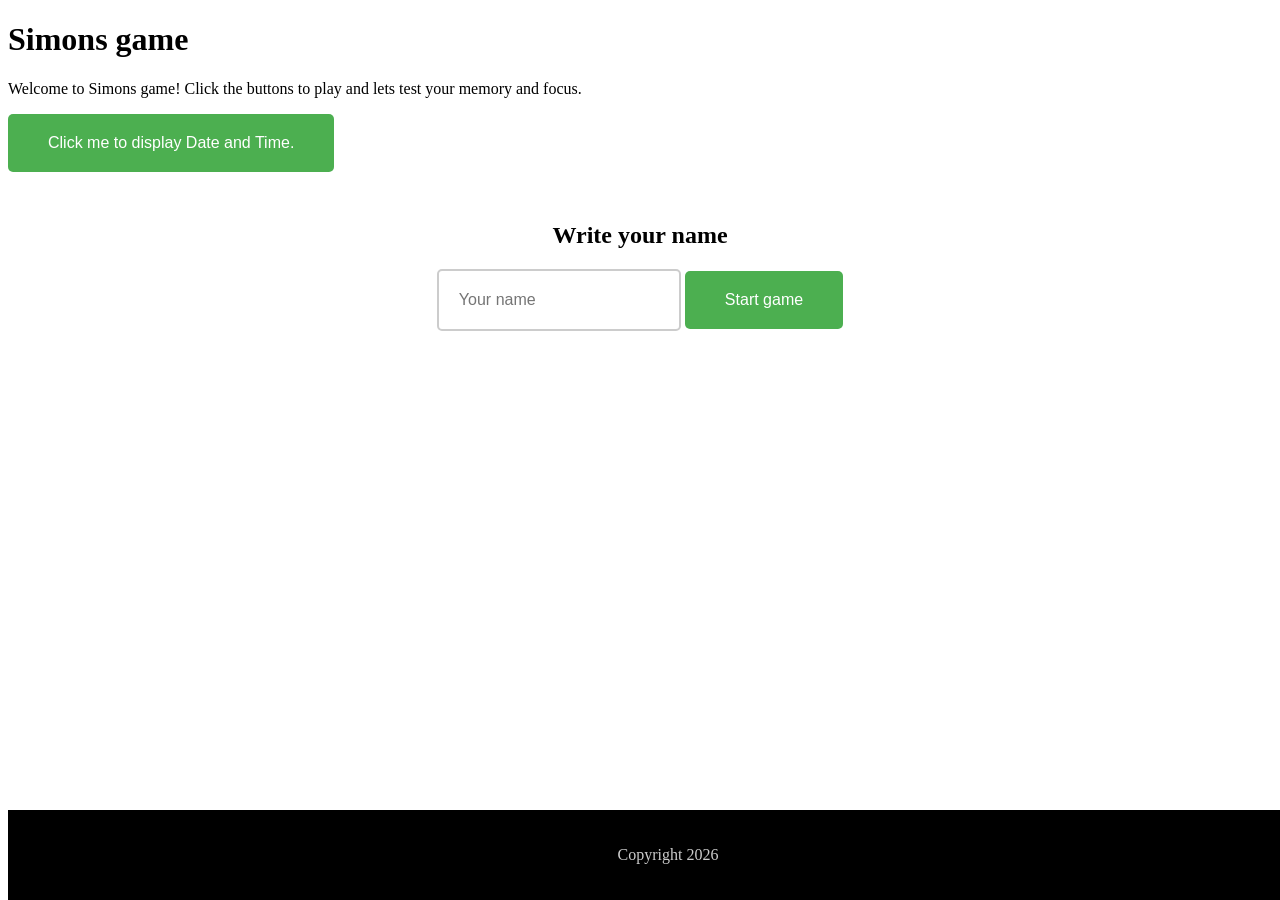
<file: index.html>
<!DOCTYPE html>
<html lang="en">
    <head>
        <meta charset="UTF-8">
        <meta name="viewport" content="width=device-width, initial-scale=1.0">
        <title>Homeside</title>
        <link rel="stylesheet" href="css/index.css">
    </head>
    <body>

        <h1>Simons game</h1>
        <p> Welcome to Simons game! Click the buttons to play and lets test your memory and focus.</p>
        <button type="button" onclick="document.getElementById('demo').innerHTML=Date()">Click me to display Date and Time.</button>
        <p id="demo"></p>
      <section class="Start Game!">
        <h2>Write your name</h2>
        <input id="name" type="text" placeholder="Your name">
        <button id="start">Start game</button>
      </section>

      <footer class="footer">
        <p>Copyright 2026</p>
      </footer>

    <script src="js/main.js"></script>
    </body>
</html>
</file>
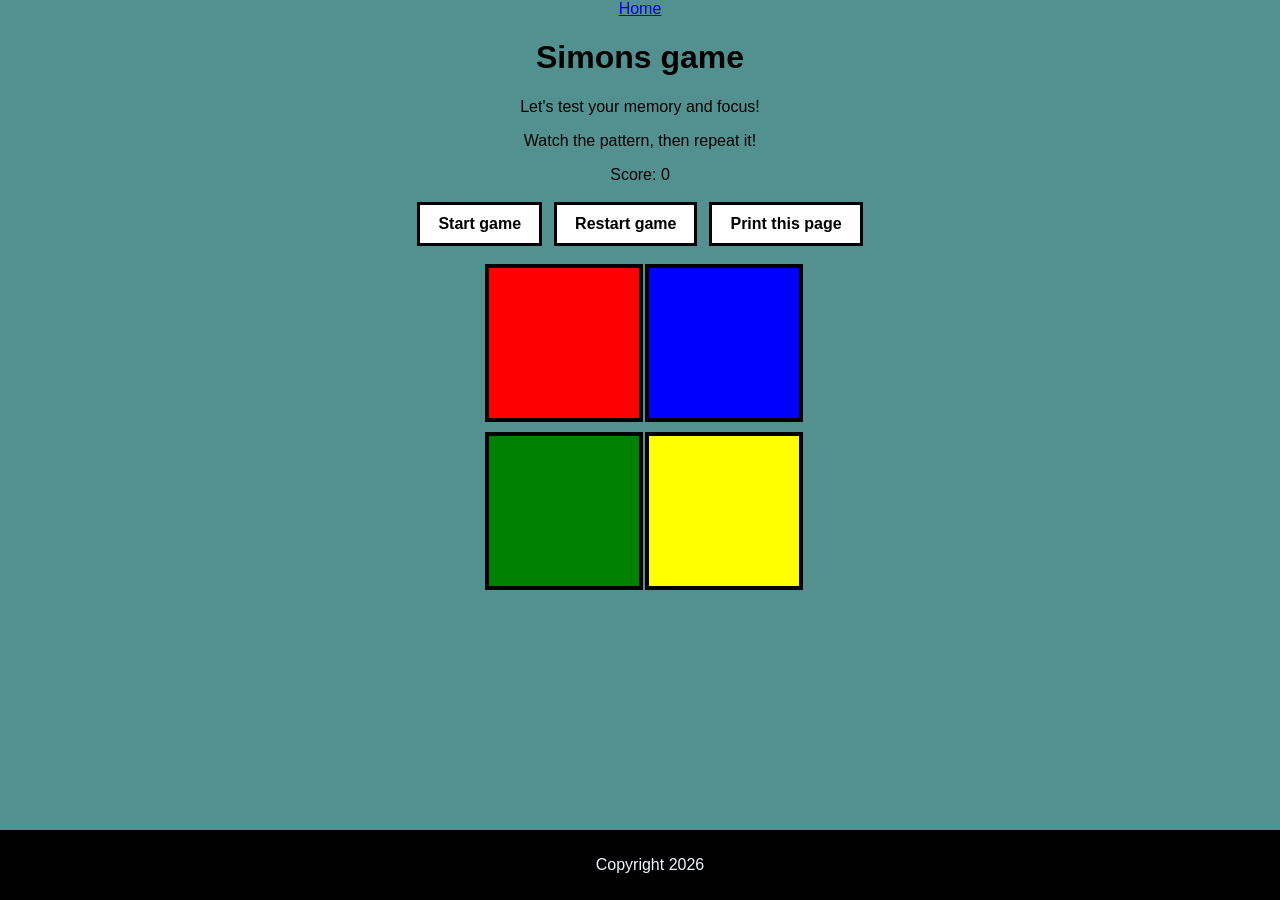
<file: html/game.html>
<!DOCTYPE html>
<html lang="en">
    <head>
        <meta charset="UTF-8">
        <meta name="viewport" content="width=device-width, initial-scale=1.0">
        <title>Simons game</title>
        <link rel="stylesheet" href="../css/game.css">
    </head>
    <body>
        <div class="navbar">
            <a href="../index.html">Home</a>
        </div>
        <h1>Simons game</h1>
        <p>Let's test your memory and focus!</p>
        <p id="message">Watch the pattern, then repeat it!</p>
        <p id="score">Score: 0</p>

        <section class="game-controls">
            <button id="gameStart">Start game</button>
            <button id="restart">Restart game</button>
            <button onclick="window.print()">Print this page</button>
        </section>

        <section class="game-board">
            <div id="red" class="tile inactive-border" onclick="panelClicked(event.currentTarget)"></div>
            <div id="blue" class="tile inactive-border" onclick="panelClicked(event.currentTarget)"></div>
            <div id="green" class="tile inactive-border" onclick="panelClicked(event.currentTarget)"></div>
            <div id="yellow" class="tile inactive-border" onclick="panelClicked(event.currentTarget)"></div>
        </section>
       
        <footer class="footer">
            <p>Copyright 2026</p>
        </footer>

        <script src="../js/main.js"></script>
    </body>
</html>
</file>
<file: css/index.css>
section{
    text-align: center;
    margin-top: 50px;

}
input{
    padding: 20px;
    width: 200px;
    font-size: 16px;
    border: 2px solid #ccc;
    border-radius: 5px ;
}
button{
    padding: 20px 40px;
    font-size: 16px;
    background-color: #4CAF50;
    color: white;
    border: none;
    border-radius: 5px;
    cursor: pointer;
}
.footer {
    text-align: center;
    color: #ccc;
    position: fixed;
    bottom: 0;
    width: 100%;
    padding: 20px;
    background-color: black;
}
</file>
<file: css/game.css>
* {
    --background: rgb(83, 145, 145);
    --title-color: darkblue;
    --red: red;
    --blue: blue;
    --green: green;
    --yellow: yellow;
    --border-color: black;
    --tile-size: 150px;
    --tile-gap: 10px;
}
body {

    font-family: Arial, sans-serif,Arial, Helvetica, sans-serif;
    background-color: var(--background);
    text-align: center;
    margin: 0;
    padding-bottom: 80px;
}
.inactive-border{
    border: 4px solid var(--border-color);

}
.tile{
    width: var(--tile-size);
    height: var(--tile-size);
    transition: background-color 0.15s, box-shadow 0.15s, transform 0.15s, border-color 0.15s;

}
.tile.active{
    background-color: white !important;
    transform: scale(1.05);
    box-shadow: 0 0 36px white;
    border-color: white;
}
#red{
    background-color: var(--red);
}
#blue{
    background-color:var(--blue);
}
#green{
    background-color: var(--green);
}
#yellow{
    background-color: var(--yellow);
}
.game-board{
    display: grid;
    grid-template-columns: repeat(2, var(--tile-size));
    grid-gap: var(--tile-gap);
    margin: 0 auto;
    width: fit-content;
    
}
.game-controls{
    display: flex;
    justify-content: center;
    gap: 12px;
    margin: 18px 0;
}
.game-controls button{
    border: 3px solid var(--border-color);
    background-color: white;
    color: black;
    font-size: 1rem;
    font-weight: bold;
    padding: 10px 18px;
    cursor: pointer;
}
.game-controls button:hover{
    background-color: black;
    color: white;
}
.footer{
    position: fixed;
    bottom: 0;
    width: 100%;
    background-color: black;
    color: aliceblue;
    padding: 10px;
    text-align: center;
}
</file>
